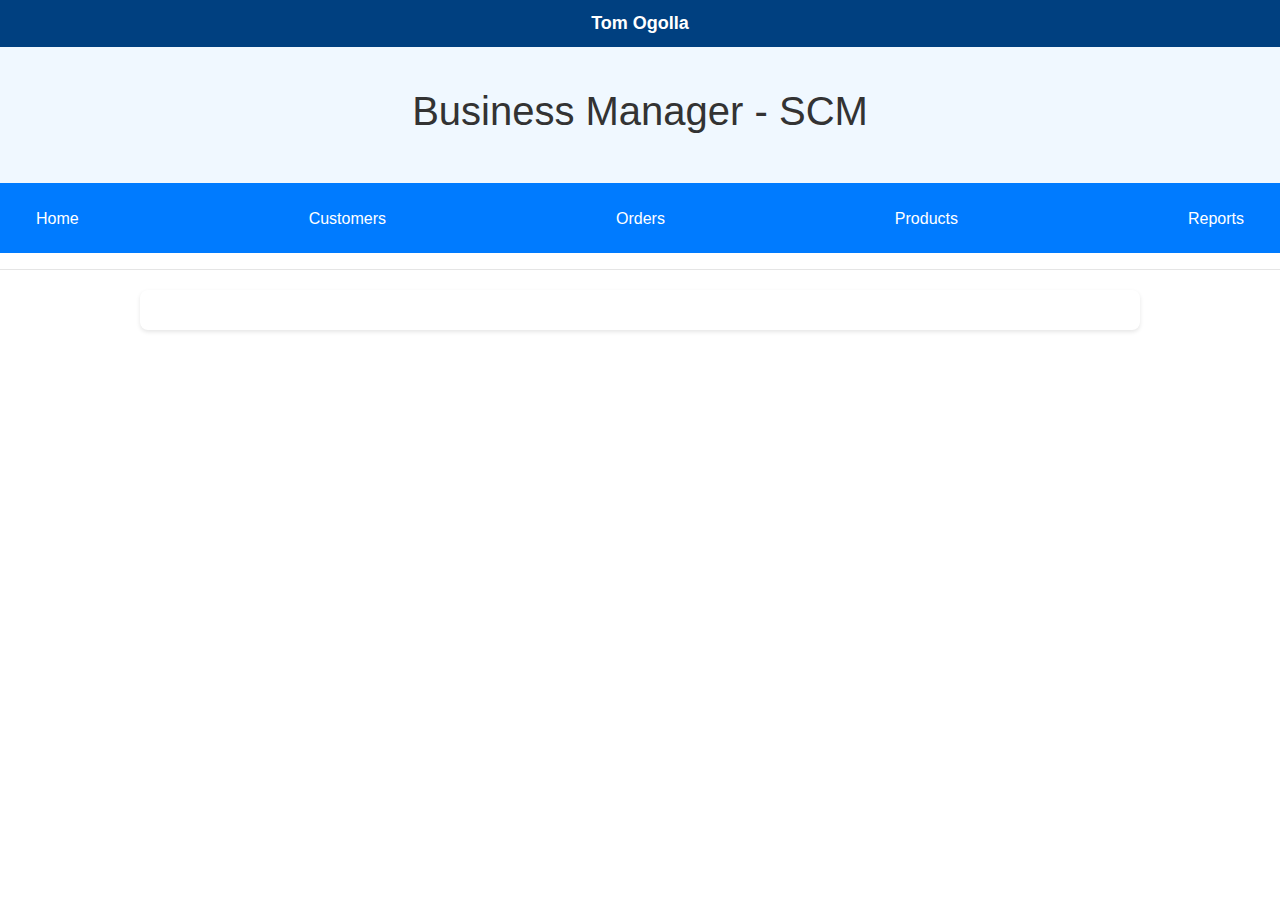
<file: public/index.html>
<!DOCTYPE html>
<html lang="en">
<head>
    <meta charset="UTF-8">
    <meta name="viewport" content="width=device-width, initial-scale=1.0">
    <title>SCM Dashboard</title>
    <link rel="stylesheet" href="css/styles.css">
    <link href="https://stackpath.bootstrapcdn.com/bootstrap/4.5.2/css/bootstrap.min.css" rel="stylesheet">
</head>
<body>

    <div class="topbar">
        Tom Ogolla
    </div>

    <header>
        <h1>Business Manager - SCM</h1>
    </header>

    <!-- Navbar -->
    <div class="navbar">
        <a href="index.html">Home</a>
        <div class="subnav">
            <button class="subnavbtn">Customers <i class="fa fa-caret-down"></i></button>
            <div class="subnav-content">
                <a href="customers.html">View All Customers</a>
                <a href="#" data-toggle="modal" data-target="#addCustomerModal">Add New Customer</a>
                <a href="#" id="customer-trends-btn">Customer Trends</a>
            </div>
        </div>
        <div class="subnav">
            <button class="subnavbtn">Orders <i class="fa fa-caret-down"></i></button>
            <div class="subnav-content">
                <a href="orders.html">View All Orders</a>
                <a href="#" data-toggle="modal" data-target="#addOrderModal">Add New Order</a>
                <a href="#" id="order-trends-btn">Order Trends</a>
            </div>
        </div>
        <div class="subnav">
            <button class="subnavbtn">Products <i class="fa fa-caret-down"></i></button>
            <div class="subnav-content">
                <a href="products.html">View All Products</a>
                <a href="#" data-toggle="modal" data-target="#addProductModal">Add New Product</a>
                <a href="#" id="product-trends-btn">Product Trends</a>
            </div>
        </div>
        <a href="reports.html">Reports</a>
    </div>

    <!-- Modal for Add Customer -->
    <div class="modal fade" id="addCustomerModal" tabindex="-1" role="dialog" aria-labelledby="addCustomerLabel" aria-hidden="true">
        <div class="modal-dialog" role="document">
            <div class="modal-content">
                <div class="modal-header">
                    <h5 class="modal-title" id="addCustomerLabel">Add New Customer</h5>
                    <button type="button" class="close" data-dismiss="modal" aria-label="Close">
                        <span aria-hidden="true">&times;</span>
                    </button>
                </div>
                <div class="modal-body">
                    <form>
                        <div class="form-group">
                            <label for="customerName">Customer Name</label>
                            <input type="text" class="form-control" id="customerName" placeholder="Enter customer name">
                        </div>
                        <div class="form-group">
                            <label for="customerEmail">Customer Email</label>
                            <input type="email" class="form-control" id="customerEmail" placeholder="Enter customer email">
                        </div>
                        <button type="submit" class="btn btn-primary">Add Customer</button>
                    </form>
                </div>
            </div>
        </div>
    </div>
    <!-- Modal for Add Order -->
    <div class="modal fade" id="addOrderModal" tabindex="-1" role="dialog" aria-labelledby="addOrderLabel" aria-hidden="true">
        <div class="modal-dialog" role="document">
            <div class="modal-content">
                <div class="modal-header">
                    <h5 class="modal-title" id="addOrderLabel">Add New Order</h5>
                    <button type="button" class="close" data-dismiss="modal" aria-label="Close">
                        <span aria-hidden="true">&times;</span>
                    </button>
                </div>
                <div class="modal-body">
                    <form id="add-order-form">
                        <div class="form-group">
                            <label for="orderID">Order ID</label>
                            <input type="text" class="form-control" id="orderID" placeholder="Enter order ID" required>
                        </div>
                        <div class="form-group">
                            <label for="customerID">Customer ID</label>
                            <input type="text" class="form-control" id="customerID" placeholder="Enter customer ID" required>
                        </div>
                        <div class="form-group">
                            <label for="orderDate">Order Date</label>
                            <input type="date" class="form-control" id="orderDate" required>
                        </div>
                        <div class="form-group">
                            <label for="shipDate">Ship Date</label>
                            <input type="date" class="form-control" id="shipDate">
                        </div>
                        <div class="form-group">
                            <label for="shipMode">Ship Mode</label>
                            <input type="text" class="form-control" id="shipMode" placeholder="Enter shipping mode">
                        </div>
                        <div class="form-group">
                            <label for="postalCode">Postal code</label>
                            <input type="text" class="form-control" id="PostalCode" placeholder="Enter postal code">
                        </div>
                        <div class="form-group">
                            <label for="shipping">Shipping</label>
                            <input type="text" class="form-control" id="shipping" placeholder="Enter shipping">
                        </div>
                        <button type="submit" class="btn btn-primary">Add Order</button>
                    </form>
                </div>
            </div>
        </div>
    </div>

    
    <!-- Modal for Add Product -->
    <div class="modal fade" id="addProductModal" tabindex="-1" role="dialog" aria-labelledby="addProductLabel" aria-hidden="true">
        <div class="modal-dialog" role="document">
            <div class="modal-content">
                <div class="modal-header">
                    <h5 class="modal-title" id="addProductLabel">Add New Product</h5>
                    <button type="button" class="close" data-dismiss="modal" aria-label="Close">
                        <span aria-hidden="true">&times;</span>
                    </button>
                </div>
                <div class="modal-body">
                    <form>
                        <div class="form-group">
                            <label for="productName">Product Name</label>
                            <input type="text" class="form-control" id="productName" placeholder="Enter product name">
                        </div>
                        <div class="form-group">
                            <label for="productPrice">Product Price</label>
                            <input type="number" class="form-control" id="productPrice" placeholder="Enter product price">
                        </div>
                        <button type="submit" class="btn btn-primary">Add Product</button>
                    </form>
                </div>
            </div>
        </div>
    </div>

    <hr>

    <div id="content">
        <!-- Content will be loaded here based on navigation -->
    </div>

    <script src="https://code.jquery.com/jquery-3.5.1.slim.min.js"></script>
    <script src="https://cdn.jsdelivr.net/npm/bootstrap@4.5.2/dist/js/bootstrap.bundle.min.js"></script>
    <script src="js/index.js"></script>

</body>
</html>
</file>
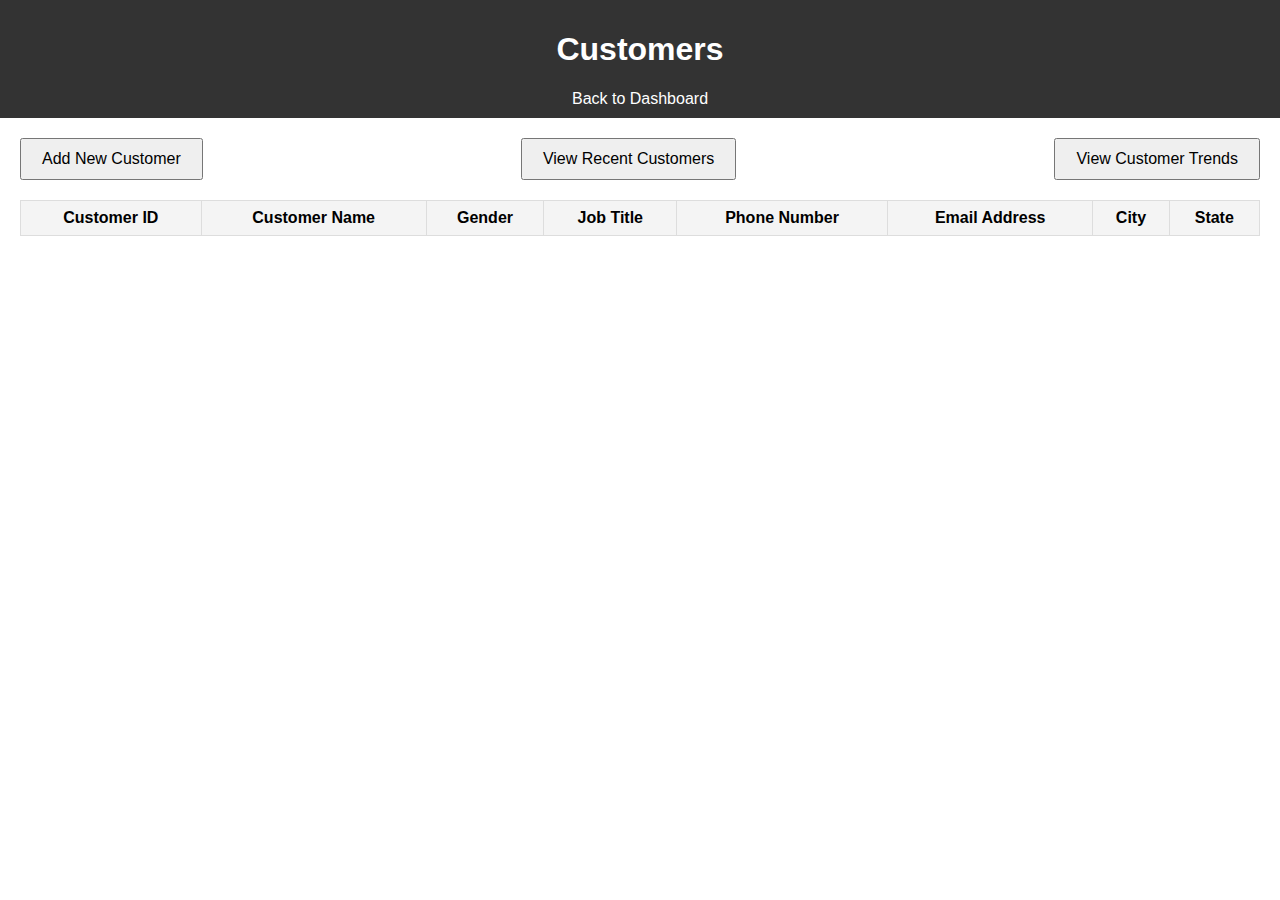
<file: public/customers.html>
<!DOCTYPE html>
<html lang="en">
<head>
    <meta charset="UTF-8">
    <meta name="viewport" content="width=device-width, initial-scale=1.0">
    <title>Customers - SCM Dashboard</title>
    <style>
        /* Basic styling */
        body {
            font-family: Arial, sans-serif;
            margin: 0;
            padding: 0;
        }
        header {
            background: #333;
            color: #fff;
            padding: 10px;
            text-align: center;
        }
        header a {
            color: #fff;
            text-decoration: none;
        }
        #customers-content {
            margin: 20px;
        }
        #customers-table {
            width: 100%;
            border-collapse: collapse;
        }
        #customers-table th, #customers-table td {
            border: 1px solid #ddd;
            padding: 8px;
        }
        #customers-table th {
            background-color: #f4f4f4;
        }
        .no-data {
            text-align: center;
            padding: 20px;
        }
        .button-container {
            margin: 20px;
            display: flex;
            justify-content: space-between;
        }
        .button-container button {
            padding: 10px 20px;
            font-size: 16px;
            cursor: pointer;
        }
        .dialog {
            display: none;
            position: fixed;
            top: 50%;
            left: 50%;
            transform: translate(-50%, -50%);
            background: #fff;
            padding: 20px;
            border: 1px solid #ddd;
            box-shadow: 0 0 10px rgba(0,0,0,0.1);
        }
        .dialog.open {
            display: block;
        }
        .dialog h3 {
            margin-top: 0;
        }
        .dialog label {
            display: block;
            margin-bottom: 5px;
        }
        .dialog input {
            width: 100%;
            padding: 8px;
            margin-bottom: 10px;
            border: 1px solid #ddd;
        }
        .dialog button {
            padding: 10px 20px;
            font-size: 16px;
            cursor: pointer;
        }
    </style>
</head>
<body>
    <header>
        <h1>Customers</h1>
        <a href="index.html">Back to Dashboard</a>
    </header>

    <div class="button-container">
        <button id="add-customer-btn">Add New Customer</button>
        <button id="view-recent-customers-btn">View Recent Customers</button>
        <button id="view-customer-trends-btn">View Customer Trends</button>
    </div>

    <div id="customers-content">
        <table id="customers-table">
            <thead>
                <tr>
                    <th>Customer ID</th>
                    <th>Customer Name</th>
                    <th>Gender</th>
                    <th>Job Title</th>
                    <th>Phone Number</th>
                    <th>Email Address</th>
                    <th>City</th>
                    <th>State</th>
                </tr>
            </thead>
            <tbody id="customer-table-body">
                <!-- Dynamic data to be loaded here via JS -->
            </tbody>
        </table>
    </div>

    <!-- Add Customer Dialog -->
    <div id="add-customer-dialog" class="dialog">
        <h3>Add New Customer</h3>
        <label for="add-CustomerID">Customer ID:</label>
        <input type="text" id="add-CustomerID">
        <label for="add-CustomerName">Customer Name:</label>
        <input type="text" id="add-CustomerName">
        <label for="add-Gender">Gender:</label>
        <input type="text" id="add-Gender">
        <label for="add-JobTitle">Job Title:</label>
        <input type="text" id="add-JobTitle">
        <label for="add-PhoneNumber">Phone Number:</label>
        <input type="text" id="add-PhoneNumber">
        <label for="add-EmailAddress">Email Address:</label>
        <input type="email" id="add-EmailAddress">
        <label for="add-City">City:</label>
        <input type="text" id="add-City">
        <label for="add-State">State:</label>
        <input type="text" id="add-State">
        <button id="submit-add-customer">Add Customer</button>
        <button id="close-add-customer">Close</button>
    </div>

    <!-- Edit Customer Dialog -->
    <div id="edit-customer-dialog" class="dialog">
        <h3>Edit Customer</h3>
        <label for="edit-CustomerID">Customer ID:</label>
        <input type="text" id="edit-CustomerID" disabled>
        <label for="edit-CustomerName">Customer Name:</label>
        <input type="text" id="edit-CustomerName">
        <label for="edit-Gender">Gender:</label>
        <input type="text" id="edit-Gender">
        <label for="edit-JobTitle">Job Title:</label>
        <input type="text" id="edit-JobTitle">
        <label for="edit-PhoneNumber">Phone Number:</label>
        <input type="text" id="edit-PhoneNumber">
        <label for="edit-EmailAddress">Email Address:</label>
        <input type="email" id="edit-EmailAddress">
        <label for="edit-City">City:</label>
        <input type="text" id="edit-City">
        <label for="edit-State">State:</label>
        <input type="text" id="edit-State">
        <button id="submit-edit-customer">Save Changes</button>
        <button id="close-edit-customer">Close</button>
    </div>

    <script src="js/customer.js"></script>
</body>
</html>
</file>
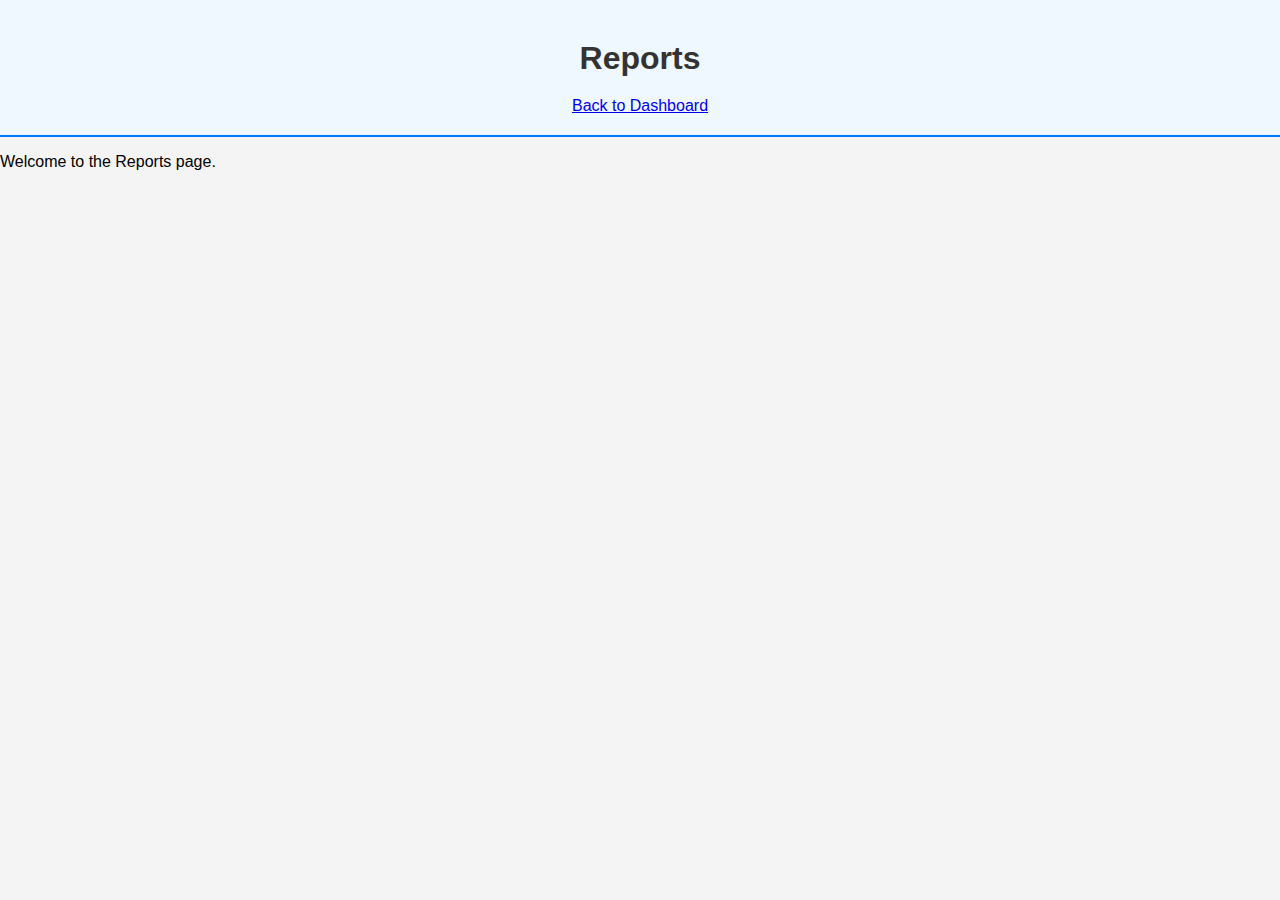
<file: public/reports.html>
<!DOCTYPE html>
<html lang="en">
<head>
    <meta charset="UTF-8">
    <meta name="viewport" content="width=device-width, initial-scale=1.0">
    <title>Reports - SCM Dashboard</title>
    <link rel="stylesheet" href="css/styles.css">
</head>
<body>
    <header>
        <h1>Reports</h1>
        <a href="index.html">Back to Dashboard</a>
    </header>

    <div id="reports-content">
        <p>Welcome to the Reports page.</p>
        <!-- You can add charts, tables, or other elements as needed -->
    </div>

    <script src="js/reports.js"></script>
</body>
</html>
</file>
<file: public/css/styles.css>
/* Global Styles */
body {
    font-family: Arial, sans-serif;
    margin: 0;
    padding: 0;
    background-color: #f4f4f4;
}

h1 {
    color: #333;
    text-align: center;
    padding: 20px 0;
    margin: 0;
}

/* Topbar */
.topbar {
    background-color: #004080;
    color: white;
    text-align: center;
    padding: 10px 0;
    font-size: 18px;
    font-weight: bold;
}

/* Navbar */
.navbar {
    display: flex;
    background-color: #007bff;
    justify-content: center;
    padding: 10px;
}

.navbar a {
    color: white;
    padding: 14px 20px;
    text-decoration: none;
    font-size: 16px;
    display: block;
}

.navbar a:hover {
    background-color: #0056b3;
    color: white;
}

/* Subnav button */
.subnav {
    position: relative;
    display: inline-block;
}

.subnav .subnavbtn {
    font-size: 16px;
    border: none;
    outline: none;
    color: white;
    padding: 14px 20px;
    background-color: inherit;
    font-family: inherit;
    margin: 0;
    cursor: pointer;
}

.subnav .subnavbtn:hover {
    background-color: #0056b3;
}

/* Subnav content (dropdown) */
.subnav-content {
    display: none;
    position: absolute;
    left: 0;
    background-color: #f9f9f9;
    width: 100%;
    z-index: 1;
    box-shadow: 0 8px 16px rgba(0, 0, 0, 0.2);
}

.subnav-content a {
    color: black;
    padding: 12px 16px;
    text-decoration: none;
    display: block;
    text-align: left;
}

.subnav-content a:hover {
    background-color: #ddd;
}

/* Show the dropdown content on hover */
.subnav:hover .subnav-content {
    display: block;
}

/* Header */
header {
    background-color: #f0f8ff;
    padding: 20px;
    text-align: center;
    border-bottom: 2px solid #007bff;
}

/* Content Area */
#content {
    padding: 20px;
    background-color: white;
    border-radius: 8px;
    box-shadow: 0 2px 4px rgba(0, 0, 0, 0.1);
    margin: 20px auto;
    max-width: 1000px;
}

/* Modal Dialogs */
.modal-content {
    border-radius: 8px;
}

.modal-header {
    background-color: #007bff;
    color: white;
    border-bottom: none;
    border-top-left-radius: 8px;
    border-top-right-radius: 8px;
}

.modal-header .close {
    color: white;
    opacity: 1;
}

.modal-body {
    padding: 20px;
}

.modal-body label {
    font-weight: bold;
}

.modal-footer {
    border-top: none;
}

/* Add Custom Styles for Buttons */
.btn-primary {
    background-color: #007bff;
    border-color: #007bff;
}

.btn-primary:hover {
    background-color: #0056b3;
    border-color: #0056b3;
}
</file>
